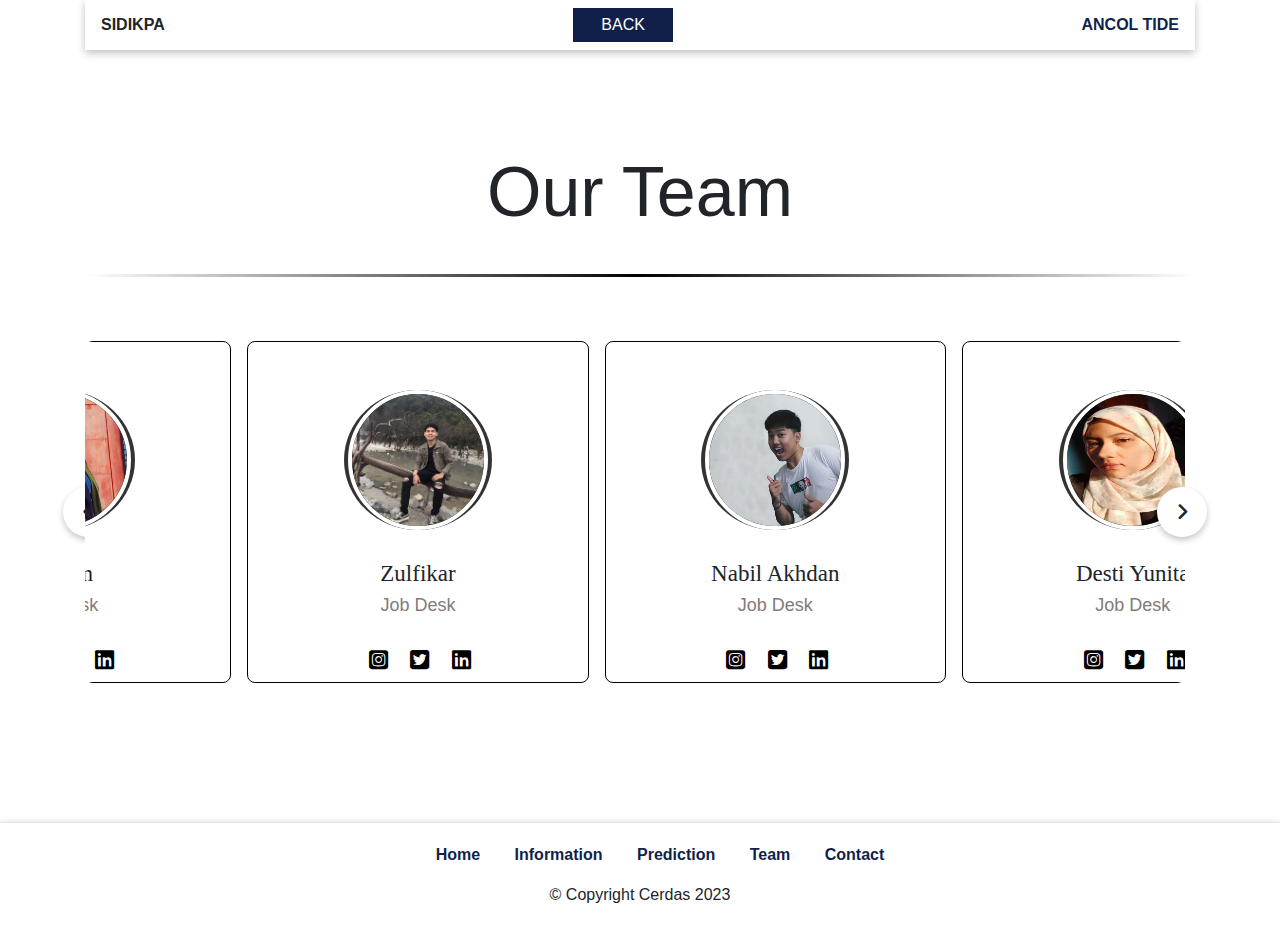
<file: templates/team.html>
<!DOCTYPE html>
<html lang="en">

<head>
    <meta charset="UTF-8">
    <meta http-equiv="X-UA-Compatible" content="IE=edge">
    <meta name="viewport" content="width=device-width, initial-scale=1.0">
    <link rel="icon" type="image/x-icon" href="../static/img/icon.png">
    <title>Sidik PA | Team</title>
    <link rel="stylesheet" href="../static/css/side.css">
    <link href="https://cdn.jsdelivr.net/npm/bootstrap@5.3.0-alpha1/dist/css/bootstrap.min.css" rel="stylesheet"
        integrity="sha384-GLhlTQ8iRABdZLl6O3oVMWSktQOp6b7In1Zl3/Jr59b6EGGoI1aFkw7cmDA6j6gD" crossorigin="anonymous">
    <link rel="stylesheet" href="https://maxcdn.bootstrapcdn.com/bootstrap/4.0.0/css/bootstrap.min.css">


    <link rel="stylesheet" href="https://cdnjs.cloudflare.com/ajax/libs/font-awesome/6.3.0/css/all.min.css">
</head>

<body>
    <section class="team section">
        <div class="container">
            <nav class="navbar">
                <p class="header--logo">SidikPA</p>
                <a href="/" class="button d-grid mx-auto">BACK</a>
                <p class="header--logo" style="color: #111f4b;">Ancol Tide</p>
            </nav>
            <h1 class="section-title" style="font-family: Nature Beauty Personal Use, sans-serif;">Our Team</h1>
            <hr class="hr1">
            <br>
            <br>
            <div class="wrapper">
                <i id="left" class="fa-solid fa-angle-left"></i>
                <ul class="carousel">
                    <li class="card">
                        <div class="faicon">
                            <i class="fa-brands fa-square-instagram" style="color: #000000;"></i>
                            <i class=" fa-brands fa-square-twitter" style="color: #000000;"></i>
                            <i class="fa-brands fa-linkedin" style="color: #000000;"></i>
                        </div>
                        <div class="img"><img src="../static/img/desti.jpeg" alt="img" draggable="false"></div>
                        <h2>Desti Yunita</h2>
                        <span>Job Desk</span>
                    </li>
                    <li class="card">
                        <div class="faicon">
                            <i class="fa-brands fa-square-instagram" style="color: #000000;"></i>
                            <i class=" fa-brands fa-square-twitter" style="color: #000000;"></i>
                            <i class="fa-brands fa-linkedin" style="color: #000000;"></i>
                        </div>
                        <div class="img"><img src="../static/img/piona.jpeg" alt="img" draggable="false"></div>
                        <h2>Piona Roskha</h2>
                        <span>Job Desk</span>
                    </li>
                    <li class="card">
                        <div class="faicon">
                            <i class="fa-brands fa-square-instagram" style="color: #000000;"></i>
                            <i class=" fa-brands fa-square-twitter" style="color: #000000;"></i>
                            <i class="fa-brands fa-linkedin" style="color: #000000;"></i>
                        </div>
                        <div class="img"><img src="../static/img/sianim.jpeg" alt="img" draggable="false"></div>
                        <h2>Sianim</h2>
                        <span>Job Desk</span>
                    </li>
                    <li class="card">
                        <div class="faicon">
                            <i class="fa-brands fa-square-instagram" style="color: #000000;"></i>
                            <i class=" fa-brands fa-square-twitter" style="color: #000000;"></i>
                            <i class="fa-brands fa-linkedin" style="color: #000000;"></i>
                        </div>
                        <div class="img"><img src="../static/img/zulfikar.jpeg" alt="img" draggable="false"></div>
                        <h2>Zulfikar</h2>
                        <span>Job Desk</span>
                    </li>
                    <li class="card">
                        <div class="faicon">
                            <i class="fa-brands fa-square-instagram" style="color: #000000;"></i>
                            <i class=" fa-brands fa-square-twitter" style="color: #000000;"></i>
                            <i class="fa-brands fa-linkedin" style="color: #000000;"></i>
                        </div>
                        <div class="img"><img src="../static/img/nabil.jpg" alt="img" draggable="false"></div>
                        <h2>Nabil Akhdan</h2>
                        <span>Job Desk</span>
                    </li>
                </ul>
                <i id="right" class="fa-solid fa-angle-right"></i>
            </div>
        </div>

        <!--footer-->
        <section class="footer">
            <div class="footer-1">
                <ul style="list-style: none;" class="menu">
                    <li>
                        <a href="/"><b>Home</b></a>
                    </li>
                    <li>
                        <a href="/about"><b>Information</b></a>
                    </li>
                    <li>
                        <a href="/prediksi"><b>Prediction</b></a>
                    </li>
                    <li>
                        <a href="/team"><b>Team</b></a>
                    </li>
                    <li>
                        <a href="/contact"><b>Contact</b></a>
                    </li>
                </ul>
            </div>
            <p style="text-align: center; font-size: 16px;">
                © Copyright Cerdas 2023
            </p>
        </section>
        <!--footer -->
</body>
<script src="../static/js/team.js" defer></script>

</html>
</file>
<file: static/css/side.css>
@font-face {
  font-family: "Montserrat";
  src: url("fonts/Montserrat-Black.eot");
  src: local("☺"), url("fonts/Montserrat-Black.woff") format("woff"),
    url("fonts/Montserrat-Black.ttf") format("truetype"),
    url("fonts/Montserrat-Black.svg") format("svg");
  font-weight: 900;
  font-style: normal;
}

@font-face {
  font-family: "Montserrat";
  src: url("fonts/Montserrat-Bold.eot");
  src: local("☺"), url("fonts/Montserrat-Bold.woff") format("woff"),
    url("fonts/Montserrat-Bold.ttf") format("truetype"),
    url("fonts/Montserrat-Bold.svg") format("svg");
  font-weight: 700;
  font-style: normal;
}

@font-face {
  font-family: "Montserrat";
  src: url("fonts/Montserrat-Regular.eot");
  src: local("☺"), url("fonts/Montserrat-Regular.woff") format("woff"),
    url("fonts/Montserrat-Regular.ttf") format("truetype"),
    url("fonts/Montserrat-Regular.svg") format("svg");
  font-weight: 400;
  font-style: normal;
}

@font-face {
  font-family: "Montserrat";
  src: url("fonts/Montserrat-Light.eot");
  src: local("☺"), url("fonts/Montserrat-Light.woff") format("woff"),
    url("fonts/Montserrat-Light.ttf") format("truetype"),
    url("fonts/Montserrat-Light.svg") format("svg");
  font-weight: 300;
  font-style: normal;
}

/*! normalize.css v3.0.2 | MIT License | git.io/normalize */
html {
  font-family: sans-serif;
  -ms-text-size-adjust: 100%;
  -webkit-text-size-adjust: 100%;
}

body {
  margin: 0;
  color: #111f4b;
  font-family: "Pass through", sans-serif;
  background-color: #ffffff;
  /* background-image: url("data:image/svg+xml,%3Csvg xmlns='http://www.w3.org/2000/svg' width='260' height='260' viewBox='0 0 260 260'%3E%3Cg fill-rule='evenodd'%3E%3Cg fill='%239C92AC' fill-opacity='0.4'%3E%3Cpath d='M24.37 16c.2.65.39 1.32.54 2H21.17l1.17 2.34.45.9-.24.11V28a5 5 0 0 1-2.23 8.94l-.02.06a8 8 0 0 1-7.75 6h-20a8 8 0 0 1-7.74-6l-.02-.06A5 5 0 0 1-17.45 28v-6.76l-.79-1.58-.44-.9.9-.44.63-.32H-20a23.01 23.01 0 0 1 44.37-2zm-36.82 2a1 1 0 0 0-.44.1l-3.1 1.56.89 1.79 1.31-.66a3 3 0 0 1 2.69 0l2.2 1.1a1 1 0 0 0 .9 0l2.21-1.1a3 3 0 0 1 2.69 0l2.2 1.1a1 1 0 0 0 .9 0l2.21-1.1a3 3 0 0 1 2.69 0l2.2 1.1a1 1 0 0 0 .86.02l2.88-1.27a3 3 0 0 1 2.43 0l2.88 1.27a1 1 0 0 0 .85-.02l3.1-1.55-.89-1.79-1.42.71a3 3 0 0 1-2.56.06l-2.77-1.23a1 1 0 0 0-.4-.09h-.01a1 1 0 0 0-.4.09l-2.78 1.23a3 3 0 0 1-2.56-.06l-2.3-1.15a1 1 0 0 0-.45-.11h-.01a1 1 0 0 0-.44.1L.9 19.22a3 3 0 0 1-2.69 0l-2.2-1.1a1 1 0 0 0-.45-.11h-.01a1 1 0 0 0-.44.1l-2.21 1.11a3 3 0 0 1-2.69 0l-2.2-1.1a1 1 0 0 0-.45-.11h-.01zm0-2h-4.9a21.01 21.01 0 0 1 39.61 0h-2.09l-.06-.13-.26.13h-32.31zm30.35 7.68l1.36-.68h1.3v2h-36v-1.15l.34-.17 1.36-.68h2.59l1.36.68a3 3 0 0 0 2.69 0l1.36-.68h2.59l1.36.68a3 3 0 0 0 2.69 0L2.26 23h2.59l1.36.68a3 3 0 0 0 2.56.06l1.67-.74h3.23l1.67.74a3 3 0 0 0 2.56-.06zM-13.82 27l16.37 4.91L18.93 27h-32.75zm-.63 2h.34l16.66 5 16.67-5h.33a3 3 0 1 1 0 6h-34a3 3 0 1 1 0-6zm1.35 8a6 6 0 0 0 5.65 4h20a6 6 0 0 0 5.66-4H-13.1z'/%3E%3Cpath id='path6_fill-copy' d='M284.37 16c.2.65.39 1.32.54 2H281.17l1.17 2.34.45.9-.24.11V28a5 5 0 0 1-2.23 8.94l-.02.06a8 8 0 0 1-7.75 6h-20a8 8 0 0 1-7.74-6l-.02-.06a5 5 0 0 1-2.24-8.94v-6.76l-.79-1.58-.44-.9.9-.44.63-.32H240a23.01 23.01 0 0 1 44.37-2zm-36.82 2a1 1 0 0 0-.44.1l-3.1 1.56.89 1.79 1.31-.66a3 3 0 0 1 2.69 0l2.2 1.1a1 1 0 0 0 .9 0l2.21-1.1a3 3 0 0 1 2.69 0l2.2 1.1a1 1 0 0 0 .9 0l2.21-1.1a3 3 0 0 1 2.69 0l2.2 1.1a1 1 0 0 0 .86.02l2.88-1.27a3 3 0 0 1 2.43 0l2.88 1.27a1 1 0 0 0 .85-.02l3.1-1.55-.89-1.79-1.42.71a3 3 0 0 1-2.56.06l-2.77-1.23a1 1 0 0 0-.4-.09h-.01a1 1 0 0 0-.4.09l-2.78 1.23a3 3 0 0 1-2.56-.06l-2.3-1.15a1 1 0 0 0-.45-.11h-.01a1 1 0 0 0-.44.1l-2.21 1.11a3 3 0 0 1-2.69 0l-2.2-1.1a1 1 0 0 0-.45-.11h-.01a1 1 0 0 0-.44.1l-2.21 1.11a3 3 0 0 1-2.69 0l-2.2-1.1a1 1 0 0 0-.45-.11h-.01zm0-2h-4.9a21.01 21.01 0 0 1 39.61 0h-2.09l-.06-.13-.26.13h-32.31zm30.35 7.68l1.36-.68h1.3v2h-36v-1.15l.34-.17 1.36-.68h2.59l1.36.68a3 3 0 0 0 2.69 0l1.36-.68h2.59l1.36.68a3 3 0 0 0 2.69 0l1.36-.68h2.59l1.36.68a3 3 0 0 0 2.56.06l1.67-.74h3.23l1.67.74a3 3 0 0 0 2.56-.06zM246.18 27l16.37 4.91L278.93 27h-32.75zm-.63 2h.34l16.66 5 16.67-5h.33a3 3 0 1 1 0 6h-34a3 3 0 1 1 0-6zm1.35 8a6 6 0 0 0 5.65 4h20a6 6 0 0 0 5.66-4H246.9z'/%3E%3Cpath d='M159.5 21.02A9 9 0 0 0 151 15h-42a9 9 0 0 0-8.5 6.02 6 6 0 0 0 .02 11.96A8.99 8.99 0 0 0 109 45h42a9 9 0 0 0 8.48-12.02 6 6 0 0 0 .02-11.96zM151 17h-42a7 7 0 0 0-6.33 4h54.66a7 7 0 0 0-6.33-4zm-9.34 26a8.98 8.98 0 0 0 3.34-7h-2a7 7 0 0 1-7 7h-4.34a8.98 8.98 0 0 0 3.34-7h-2a7 7 0 0 1-7 7h-4.34a8.98 8.98 0 0 0 3.34-7h-2a7 7 0 0 1-7 7h-7a7 7 0 1 1 0-14h42a7 7 0 1 1 0 14h-9.34zM109 27a9 9 0 0 0-7.48 4H101a4 4 0 1 1 0-8h58a4 4 0 0 1 0 8h-.52a9 9 0 0 0-7.48-4h-42z'/%3E%3Cpath d='M39 115a8 8 0 1 0 0-16 8 8 0 0 0 0 16zm6-8a6 6 0 1 1-12 0 6 6 0 0 1 12 0zm-3-29v-2h8v-6H40a4 4 0 0 0-4 4v10H22l-1.33 4-.67 2h2.19L26 130h26l3.81-40H58l-.67-2L56 84H42v-6zm-4-4v10h2V74h8v-2h-8a2 2 0 0 0-2 2zm2 12h14.56l.67 2H22.77l.67-2H40zm13.8 4H24.2l3.62 38h22.36l3.62-38z'/%3E%3Cpath d='M129 92h-6v4h-6v4h-6v14h-3l.24 2 3.76 32h36l3.76-32 .24-2h-3v-14h-6v-4h-6v-4h-8zm18 22v-12h-4v4h3v8h1zm-3 0v-6h-4v6h4zm-6 6v-16h-4v19.17c1.6-.7 2.97-1.8 4-3.17zm-6 3.8V100h-4v23.8a10.04 10.04 0 0 0 4 0zm-6-.63V104h-4v16a10.04 10.04 0 0 0 4 3.17zm-6-9.17v-6h-4v6h4zm-6 0v-8h3v-4h-4v12h1zm27-12v-4h-4v4h3v4h1v-4zm-6 0v-8h-4v4h3v4h1zm-6-4v-4h-4v8h1v-4h3zm-6 4v-4h-4v8h1v-4h3zm7 24a12 12 0 0 0 11.83-10h7.92l-3.53 30h-32.44l-3.53-30h7.92A12 12 0 0 0 130 126z'/%3E%3Cpath d='M212 86v2h-4v-2h4zm4 0h-2v2h2v-2zm-20 0v.1a5 5 0 0 0-.56 9.65l.06.25 1.12 4.48a2 2 0 0 0 1.94 1.52h.01l7.02 24.55a2 2 0 0 0 1.92 1.45h4.98a2 2 0 0 0 1.92-1.45l7.02-24.55a2 2 0 0 0 1.95-1.52L224.5 96l.06-.25a5 5 0 0 0-.56-9.65V86a14 14 0 0 0-28 0zm4 0h6v2h-9a3 3 0 1 0 0 6H223a3 3 0 1 0 0-6H220v-2h2a12 12 0 1 0-24 0h2zm-1.44 14l-1-4h24.88l-1 4h-22.88zm8.95 26l-6.86-24h18.7l-6.86 24h-4.98zM150 242a22 22 0 1 0 0-44 22 22 0 0 0 0 44zm24-22a24 24 0 1 1-48 0 24 24 0 0 1 48 0zm-28.38 17.73l2.04-.87a6 6 0 0 1 4.68 0l2.04.87a2 2 0 0 0 2.5-.82l1.14-1.9a6 6 0 0 1 3.79-2.75l2.15-.5a2 2 0 0 0 1.54-2.12l-.19-2.2a6 6 0 0 1 1.45-4.46l1.45-1.67a2 2 0 0 0 0-2.62l-1.45-1.67a6 6 0 0 1-1.45-4.46l.2-2.2a2 2 0 0 0-1.55-2.13l-2.15-.5a6 6 0 0 1-3.8-2.75l-1.13-1.9a2 2 0 0 0-2.5-.8l-2.04.86a6 6 0 0 1-4.68 0l-2.04-.87a2 2 0 0 0-2.5.82l-1.14 1.9a6 6 0 0 1-3.79 2.75l-2.15.5a2 2 0 0 0-1.54 2.12l.19 2.2a6 6 0 0 1-1.45 4.46l-1.45 1.67a2 2 0 0 0 0 2.62l1.45 1.67a6 6 0 0 1 1.45 4.46l-.2 2.2a2 2 0 0 0 1.55 2.13l2.15.5a6 6 0 0 1 3.8 2.75l1.13 1.9a2 2 0 0 0 2.5.8zm2.82.97a4 4 0 0 1 3.12 0l2.04.87a4 4 0 0 0 4.99-1.62l1.14-1.9a4 4 0 0 1 2.53-1.84l2.15-.5a4 4 0 0 0 3.09-4.24l-.2-2.2a4 4 0 0 1 .97-2.98l1.45-1.67a4 4 0 0 0 0-5.24l-1.45-1.67a4 4 0 0 1-.97-2.97l.2-2.2a4 4 0 0 0-3.09-4.25l-2.15-.5a4 4 0 0 1-2.53-1.84l-1.14-1.9a4 4 0 0 0-5-1.62l-2.03.87a4 4 0 0 1-3.12 0l-2.04-.87a4 4 0 0 0-4.99 1.62l-1.14 1.9a4 4 0 0 1-2.53 1.84l-2.15.5a4 4 0 0 0-3.09 4.24l.2 2.2a4 4 0 0 1-.97 2.98l-1.45 1.67a4 4 0 0 0 0 5.24l1.45 1.67a4 4 0 0 1 .97 2.97l-.2 2.2a4 4 0 0 0 3.09 4.25l2.15.5a4 4 0 0 1 2.53 1.84l1.14 1.9a4 4 0 0 0 5 1.62l2.03-.87zM152 207a1 1 0 1 1 2 0 1 1 0 0 1-2 0zm6 2a1 1 0 1 1 2 0 1 1 0 0 1-2 0zm-11 1a1 1 0 1 1 2 0 1 1 0 0 1-2 0zm-6 0a1 1 0 1 1 2 0 1 1 0 0 1-2 0zm3-5a1 1 0 1 1 2 0 1 1 0 0 1-2 0zm-8 8a1 1 0 1 1 2 0 1 1 0 0 1-2 0zm3 6a1 1 0 1 1 2 0 1 1 0 0 1-2 0zm0 6a1 1 0 1 1 2 0 1 1 0 0 1-2 0zm4 7a1 1 0 1 1 2 0 1 1 0 0 1-2 0zm5-2a1 1 0 1 1 2 0 1 1 0 0 1-2 0zm5 4a1 1 0 1 1 2 0 1 1 0 0 1-2 0zm4-6a1 1 0 1 1 2 0 1 1 0 0 1-2 0zm6-4a1 1 0 1 1 2 0 1 1 0 0 1-2 0zm-4-3a1 1 0 1 1 2 0 1 1 0 0 1-2 0zm4-3a1 1 0 1 1 2 0 1 1 0 0 1-2 0zm-5-4a1 1 0 1 1 2 0 1 1 0 0 1-2 0zm-24 6a1 1 0 1 1 2 0 1 1 0 0 1-2 0zm16 5a5 5 0 1 0 0-10 5 5 0 0 0 0 10zm7-5a7 7 0 1 1-14 0 7 7 0 0 1 14 0zm86-29a1 1 0 0 0 0 2h2a1 1 0 0 0 0-2h-2zm19 9a1 1 0 0 1 1-1h2a1 1 0 0 1 0 2h-2a1 1 0 0 1-1-1zm-14 5a1 1 0 0 0 0 2h2a1 1 0 0 0 0-2h-2zm-25 1a1 1 0 0 0 0 2h2a1 1 0 0 0 0-2h-2zm5 4a1 1 0 0 0 0 2h2a1 1 0 0 0 0-2h-2zm9 0a1 1 0 0 1 1-1h2a1 1 0 0 1 0 2h-2a1 1 0 0 1-1-1zm15 1a1 1 0 0 1 1-1h2a1 1 0 0 1 0 2h-2a1 1 0 0 1-1-1zm12-2a1 1 0 0 0 0 2h2a1 1 0 0 0 0-2h-2zm-11-14a1 1 0 0 1 1-1h2a1 1 0 0 1 0 2h-2a1 1 0 0 1-1-1zm-19 0a1 1 0 0 0 0 2h2a1 1 0 0 0 0-2h-2zm6 5a1 1 0 0 1 1-1h2a1 1 0 0 1 0 2h-2a1 1 0 0 1-1-1zm-25 15c0-.47.01-.94.03-1.4a5 5 0 0 1-1.7-8 3.99 3.99 0 0 1 1.88-5.18 5 5 0 0 1 3.4-6.22 3 3 0 0 1 1.46-1.05 5 5 0 0 1 7.76-3.27A30.86 30.86 0 0 1 246 184c6.79 0 13.06 2.18 18.17 5.88a5 5 0 0 1 7.76 3.27 3 3 0 0 1 1.47 1.05 5 5 0 0 1 3.4 6.22 4 4 0 0 1 1.87 5.18 4.98 4.98 0 0 1-1.7 8c.02.46.03.93.03 1.4v1h-62v-1zm.83-7.17a30.9 30.9 0 0 0-.62 3.57 3 3 0 0 1-.61-4.2c.37.28.78.49 1.23.63zm1.49-4.61c-.36.87-.68 1.76-.96 2.68a2 2 0 0 1-.21-3.71c.33.4.73.75 1.17 1.03zm2.32-4.54c-.54.86-1.03 1.76-1.49 2.68a3 3 0 0 1-.07-4.67 3 3 0 0 0 1.56 1.99zm1.14-1.7c.35-.5.72-.98 1.1-1.46a1 1 0 1 0-1.1 1.45zm5.34-5.77c-1.03.86-2 1.79-2.9 2.77a3 3 0 0 0-1.11-.77 3 3 0 0 1 4-2zm42.66 2.77c-.9-.98-1.87-1.9-2.9-2.77a3 3 0 0 1 4.01 2 3 3 0 0 0-1.1.77zm1.34 1.54c.38.48.75.96 1.1 1.45a1 1 0 1 0-1.1-1.45zm3.73 5.84c-.46-.92-.95-1.82-1.5-2.68a3 3 0 0 0 1.57-1.99 3 3 0 0 1-.07 4.67zm1.8 4.53c-.29-.9-.6-1.8-.97-2.67.44-.28.84-.63 1.17-1.03a2 2 0 0 1-.2 3.7zm1.14 5.51c-.14-1.21-.35-2.4-.62-3.57.45-.14.86-.35 1.23-.63a2.99 2.99 0 0 1-.6 4.2zM275 214a29 29 0 0 0-57.97 0h57.96zM72.33 198.12c-.21-.32-.34-.7-.34-1.12v-12h-2v12a4.01 4.01 0 0 0 7.09 2.54c.57-.69.91-1.57.91-2.54v-12h-2v12a1.99 1.99 0 0 1-2 2 2 2 0 0 1-1.66-.88zM75 176c.38 0 .74-.04 1.1-.12a4 4 0 0 0 6.19 2.4A13.94 13.94 0 0 1 84 185v24a6 6 0 0 1-6 6h-3v9a5 5 0 1 1-10 0v-9h-3a6 6 0 0 1-6-6v-24a14 14 0 0 1 14-14 5 5 0 0 0 5 5zm-17 15v12a1.99 1.99 0 0 0 1.22 1.84 2 2 0 0 0 2.44-.72c.21-.32.34-.7.34-1.12v-12h2v12a3.98 3.98 0 0 1-5.35 3.77 3.98 3.98 0 0 1-.65-.3V209a4 4 0 0 0 4 4h16a4 4 0 0 0 4-4v-24c.01-1.53-.23-2.88-.72-4.17-.43.1-.87.16-1.28.17a6 6 0 0 1-5.2-3 7 7 0 0 1-6.47-4.88A12 12 0 0 0 58 185v6zm9 24v9a3 3 0 1 0 6 0v-9h-6z'/%3E%3Cpath d='M-17 191a1 1 0 0 0 0 2h2a1 1 0 0 0 0-2h-2zm19 9a1 1 0 0 1 1-1h2a1 1 0 0 1 0 2H3a1 1 0 0 1-1-1zm-14 5a1 1 0 0 0 0 2h2a1 1 0 0 0 0-2h-2zm-25 1a1 1 0 0 0 0 2h2a1 1 0 0 0 0-2h-2zm5 4a1 1 0 0 0 0 2h2a1 1 0 0 0 0-2h-2zm9 0a1 1 0 0 1 1-1h2a1 1 0 0 1 0 2h-2a1 1 0 0 1-1-1zm15 1a1 1 0 0 1 1-1h2a1 1 0 0 1 0 2h-2a1 1 0 0 1-1-1zm12-2a1 1 0 0 0 0 2h2a1 1 0 0 0 0-2H4zm-11-14a1 1 0 0 1 1-1h2a1 1 0 0 1 0 2h-2a1 1 0 0 1-1-1zm-19 0a1 1 0 0 0 0 2h2a1 1 0 0 0 0-2h-2zm6 5a1 1 0 0 1 1-1h2a1 1 0 0 1 0 2h-2a1 1 0 0 1-1-1zm-25 15c0-.47.01-.94.03-1.4a5 5 0 0 1-1.7-8 3.99 3.99 0 0 1 1.88-5.18 5 5 0 0 1 3.4-6.22 3 3 0 0 1 1.46-1.05 5 5 0 0 1 7.76-3.27A30.86 30.86 0 0 1-14 184c6.79 0 13.06 2.18 18.17 5.88a5 5 0 0 1 7.76 3.27 3 3 0 0 1 1.47 1.05 5 5 0 0 1 3.4 6.22 4 4 0 0 1 1.87 5.18 4.98 4.98 0 0 1-1.7 8c.02.46.03.93.03 1.4v1h-62v-1zm.83-7.17a30.9 30.9 0 0 0-.62 3.57 3 3 0 0 1-.61-4.2c.37.28.78.49 1.23.63zm1.49-4.61c-.36.87-.68 1.76-.96 2.68a2 2 0 0 1-.21-3.71c.33.4.73.75 1.17 1.03zm2.32-4.54c-.54.86-1.03 1.76-1.49 2.68a3 3 0 0 1-.07-4.67 3 3 0 0 0 1.56 1.99zm1.14-1.7c.35-.5.72-.98 1.1-1.46a1 1 0 1 0-1.1 1.45zm5.34-5.77c-1.03.86-2 1.79-2.9 2.77a3 3 0 0 0-1.11-.77 3 3 0 0 1 4-2zm42.66 2.77c-.9-.98-1.87-1.9-2.9-2.77a3 3 0 0 1 4.01 2 3 3 0 0 0-1.1.77zm1.34 1.54c.38.48.75.96 1.1 1.45a1 1 0 1 0-1.1-1.45zm3.73 5.84c-.46-.92-.95-1.82-1.5-2.68a3 3 0 0 0 1.57-1.99 3 3 0 0 1-.07 4.67zm1.8 4.53c-.29-.9-.6-1.8-.97-2.67.44-.28.84-.63 1.17-1.03a2 2 0 0 1-.2 3.7zm1.14 5.51c-.14-1.21-.35-2.4-.62-3.57.45-.14.86-.35 1.23-.63a2.99 2.99 0 0 1-.6 4.2zM15 214a29 29 0 0 0-57.97 0h57.96z'/%3E%3C/g%3E%3C/g%3E%3C/svg%3E"); */

}

.header--logo {
  margin: 0 0 0 0px;
  font-size: 16px;
  font-weight: 700;
  text-transform: uppercase;
}

.button {
  background-color: #111f4b;
  border: none;
  color: white;
  width: 100px;
  padding: 5px 5px;
  text-align: center;
  text-decoration: none;
  display: inline-block;
  font-size: 16px;
  cursor: pointer;
}

.intro--banner h1 {
  margin-top: 150px;
  position: relative;
  font-size: 68px;
  font-weight: 900;
  line-height: 1;
  z-index: 1;
}

.intro--banner p {
  margin-top: 25px;
  position: relative;
  font-size: 40px;
  line-height: 1;
  z-index: 1;
}

/* team */

.navbar {
  background: white;
  box-shadow: 0px 3px 8px rgba(0, 0, 0, 25%);
}

.navbar a:hover {
  text-decoration: none;
}

.section-title {
  padding-top: 100px;
  text-align: center;
  font-size: 70px;
  position: relative;
  margin-bottom: 40px;
  margin-top: 0;
}


.wrapper {
  max-width: 1100px;
  width: 100%;
  position: relative;
}

.wrapper i {
  top: 50%;
  height: 50px;
  width: 50px;
  cursor: pointer;
  font-size: 1.25rem;
  position: absolute;
  text-align: center;
  line-height: 50px;
  background: #ffffff;
  border-radius: 50%;
  box-shadow: 0 3px 6px rgba(0, 0, 0, 0.23);
  transform: translateY(-50%);
  transition: transform 0.1s linear;
}

.wrapper i:active {
  transform: translateY(-50%) scale(0.85);
}

.wrapper i:first-child {
  left: -22px;
}

.wrapper i:last-child {
  right: -22px;
}

.wrapper .carousel {
  display: grid;
  grid-auto-flow: column;
  grid-auto-columns: calc((100% / 3) - 12px);
  overflow-x: auto;
  scroll-snap-type: x mandatory;
  gap: 16px;
  border-radius: 8px;
  scroll-behavior: smooth;
  scrollbar-width: none;
}

.carousel::-webkit-scrollbar {
  display: none;
}

.carousel.no-transition {
  scroll-behavior: auto;
}

.carousel.dragging {
  scroll-snap-type: none;
  scroll-behavior: auto;
}

.carousel.dragging .card {
  cursor: grab;
  user-select: none;
}

.carousel :where(.card, .img) {
  display: flex;
  justify-content: center;
  align-items: center;
}

.carousel .card {
  scroll-snap-align: start;
  height: 342px;
  list-style: none;
  background: #fff;
  border: 1px solid rgb(0, 0, 0);
  cursor: pointer;
  padding-bottom: 15px;
  flex-direction: column;
  border-radius: 8px;
}

.carousel .card .img {
  /* background: rgba(0, 0, 0, 0.2); */
  background: rgba(0, 0, 0, 0.8);
  height: 148px;
  width: 148px;
  border-radius: 50%;
}

.card .img img {
  width: 140px;
  height: 140px;
  border-radius: 50%;
  object-fit: cover;
  border: 4px solid #ffffff;
}

.carousel .card h2 {
  font-weight: 500;
  font-size: 23px;
  margin: 30px 0 5px;
  font-family: 'Calligraffitti', cursive;

}

.carousel .card span {
  color: #837a7a;
  font-size: 18px;
  padding-bottom: 50px;
}

/* .card:hover {
  color: #123bc5;
  transform: scale(0.9);
  transition: all 0.7s;
} */

.faicon i {
  background: none;
  border-radius: 0%;
  box-shadow: none;
  position: relative;
  top: 320px;
  /* right: 100px; */
  width: 15px;
  font-size: 22px;
}

/* responsive team */

@media screen and (max-width: 900px) {
  .wrapper .carousel {
    grid-auto-columns: calc((100% / 2) - 9px);
  }
}

@media screen and (max-width: 600px) {
  .wrapper .carousel {
    grid-auto-columns: 100%;
  }
}

.hr1 {
  border: 0;
  height: 3px;
  background-image: linear-gradient(to right, rgba(0, 0, 0, 0), rgb(0, 0, 0), rgba(0, 0, 0, 0));
}

.hr2 {
  border: 0;
  height: 1px;
  background: #333;
  background-image: linear-gradient(to right, #ccc, #333, #ccc);
}

/* contact */
.location a:hover {
  color: rgb(255, 0, 0);
  transform: rotate(360)
}

.location i:hover {
  transform: rotate(360deg);
  transition: all 2s;
}

.location a {
  color: #111f4b;
}


.mail a:hover {
  color: rgb(255, 0, 0)
}

.mail i:hover {
  transform: scale(1.2);
  transition: all 0.5s;
}

.mail i {
  padding-top: 100px;
}

.mail a {
  color: #111f4b;
}

.phone a:hover {
  color: rgb(255, 0, 0)
}

.phone i:hover {
  transform: rotate(105deg);
  transition: all 1s;
}

.phone a {
  color: #111f4b;
}

.texti h6 {
  color: #111f4b;
  margin-top: 10px;
  margin-left: 10px;
  text-align: center;
}

.p1 {
  padding-top: 100px;
  color: #111f4b;
  font-size: 25px;
  text-align: center;
}

.location,
.mail,
.phone {
  text-align: center;
}

.location h5,
.mail h5,
.phone h5 {
  display: none;
}


.location h6:hover,
.mail h6:hover,
.phone h6:hover {
  color: #ff0000;
}

/* prediksi */
.input-container {
  display: flex;
  flex-direction: column;
  align-items: center;
  padding-top: 50px;
}

.input-container input {
  width: 650px;
  padding: 10px;
  margin-bottom: 10px;
  border: 1px solid #ccc;
  border-radius: 5px;

}

.input-container button {
  margin-top: 10px;
  margin-bottom: 50px;
  width: 80px;
  padding: 10px;
  border: none;
  border-radius: 5px;
  background-color: #0051ff;
  color: white;
  cursor: pointer;
}

.input-container button:hover {
  background-color: #4781ff;
}

.imgprediksi {
  width: 750px;
  height: 300px;
  display: block;
  margin-left: auto;
  margin-right: auto;
  padding-bottom: 50px;
}


.text-result {
  margin-left: 440px;
}



/* responsive */


@media screen and (max-width: 1242px) {
  .text-result {
    margin-left: 299px;
  }
}

@media screen and (max-width: 1025px) {
  .imgprediksi {
    width: 600px;
  }


  .text-result {
    margin-left: 180px;
  }
}

@media screen and (max-width: 736px) {
  .text-result {
    margin-left: 92px;
  }
}

@media screen and (max-width: 768px) {

  .imgprediksi,
  .section-title b {
    width: 450px;
    font-size: 60px;
  }
}

@media screen and (max-width: 590px) {
  .text-result {
    margin-left: 65px;
  }
}

@media screen and (max-width: 529px) {
  .text-result {
    margin-left: 43px;
  }
}

@media screen and (max-width: 495px) {
  .text-result {
    margin-left: 25px;
  }
}

@media screen and (max-width: 466px) {
  .text-result {
    margin-left: 38px;
    font-size: 14px;
  }
}

@media screen and (max-width: 426px) {

  .input-container input,
  .imgprediksi {
    width: 320px;
  }

  .text-result {
    margin-left: 19px;
    font-size: 14px;
  }
}

@media screen and (max-width: 405px) {
  .text-result {
    margin-left: 19px;
    font-size: 13px;
  }
}

@media screen and (max-width: 426px) {

  .section-title b {
    font-size: 40px;
  }
}

@media screen and (max-width: 377px) {

  .imgprediksi {
    width: 280px;
    height: 250px;
  }
}

@media screen and (max-width: 377px) {

  .section-title b {
    font-size: 35px;
  }

  .text-result {
    margin-left: 25px;
    font-size: 12px;
  }
}

@media screen and (max-width: 335px) {

  .inputtahun,
  .inputbulan,
  .inputhari,
  .inputjam {
    margin-right: 40px;
  }
}

@media screen and (max-width: 258px) {

  .inputtahun,
  .inputbulan,
  .inputhari,
  .inputjam {
    margin-left: 60px;
  }
}

@media screen and (max-width: 774px) {

  .input-container input {
    width: 550px;
  }
}

@media screen and (max-width: 640px) {

  .input-container input {
    width: 450px;
  }
}

@media screen and (max-width: 480px) {

  .input-container input {
    width: 350px;
  }
}

@media screen and (max-width: 384px) {

  .input-container input {
    width: 280px;
  }
}

@media screen and (max-width: 300px) {

  .input-container input {
    width: 230px;
  }
}



/* footer */

.footer {
  box-shadow: 0px 3px 8px rgba(0, 0, 0, 50%);
  background-color: #ffffff;
  margin-top: 140px;
  padding: 20px 0 10px 0;

}

.footer ul li {
  display: inline-block;
  padding: 0 15px;
}


.footer ul {
  text-align: center;
}

.footer a {
  color: #111f4b;
  text-decoration: none;
  font-size: 16px;
}

.menu li a:hover {
  color: rgb(0, 102, 255);
  text-decoration: none;
}


/* responsive */
@media screen and (max-width: 320px) {
  .button {
    width: 70px;
  }

}

@media screen and (max-width: 376px) {

  .location h6,
  .mail h6,
  .phone h6 {
    display: none;
  }
}

@media screen and (max-width: 768px) {

  .location h6,
  .mail h6,
  .phone h6 {
    display: none;
  }

  .location h5,
  .mail h5,
  .phone h5 {
    display: block;
  }

  .location h5:hover,
  .mail h5:hover,
  .phone h5:hover {
    color: #ff0000;
  }
}

@media screen and (max-width: 360px) {

  .location h5,
  .mail h5,
  .phone h5 {
    display: none;
  }
}
</file>
